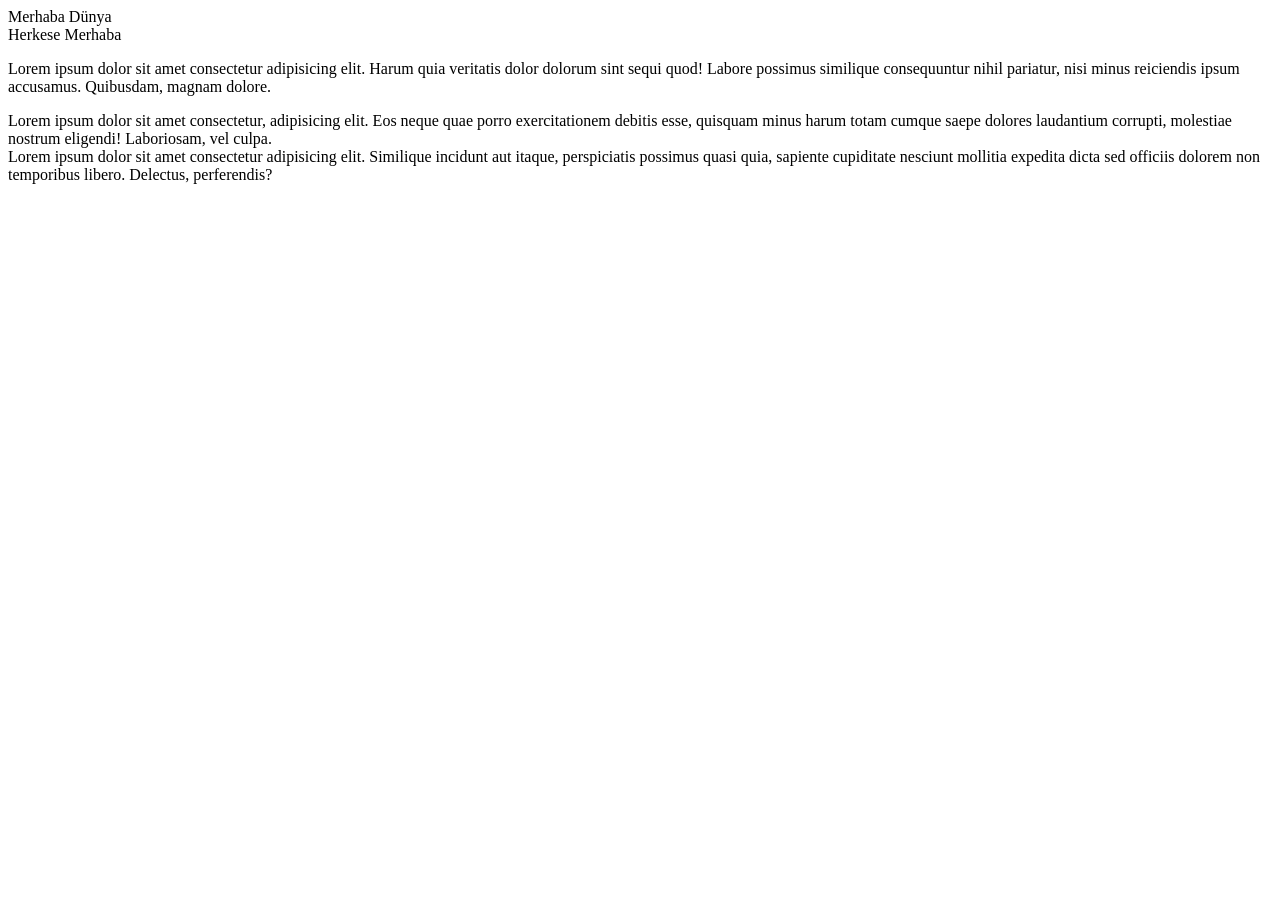
<file: 01-Merhaba dünya/index.html>
<!DOCTYPE html>
<html lang="en">
  <head>
    <meta charset="UTF-8" />
    <meta http-equiv="X-UA-Compatible" content="IE=edge" />
    <meta name="viewport" content="width=device-width, initial-scale=1.0" />
    <title>İlk web sayfam</title>
  </head>
  <body>
    Merhaba Dünya <br />
    Herkese Merhaba

    <p>
      Lorem ipsum dolor sit amet consectetur adipisicing elit. Harum quia
      veritatis dolor dolorum sint sequi quod! Labore possimus similique
      consequuntur nihil pariatur, nisi minus reiciendis ipsum accusamus.
      Quibusdam, magnam dolore.
    </p>

    <p>
      Lorem ipsum dolor sit amet consectetur, adipisicing elit. Eos neque quae
      porro exercitationem debitis esse, quisquam minus harum totam cumque saepe
      dolores laudantium corrupti, molestiae nostrum eligendi! Laboriosam, vel
      culpa.<br />
      Lorem ipsum dolor sit amet consectetur adipisicing elit. Similique
      incidunt aut itaque, perspiciatis possimus quasi quia, sapiente cupiditate
      nesciunt mollitia expedita dicta sed officiis dolorem non temporibus
      libero. Delectus, perferendis?
    </p>
  </body>
</html>
</file>
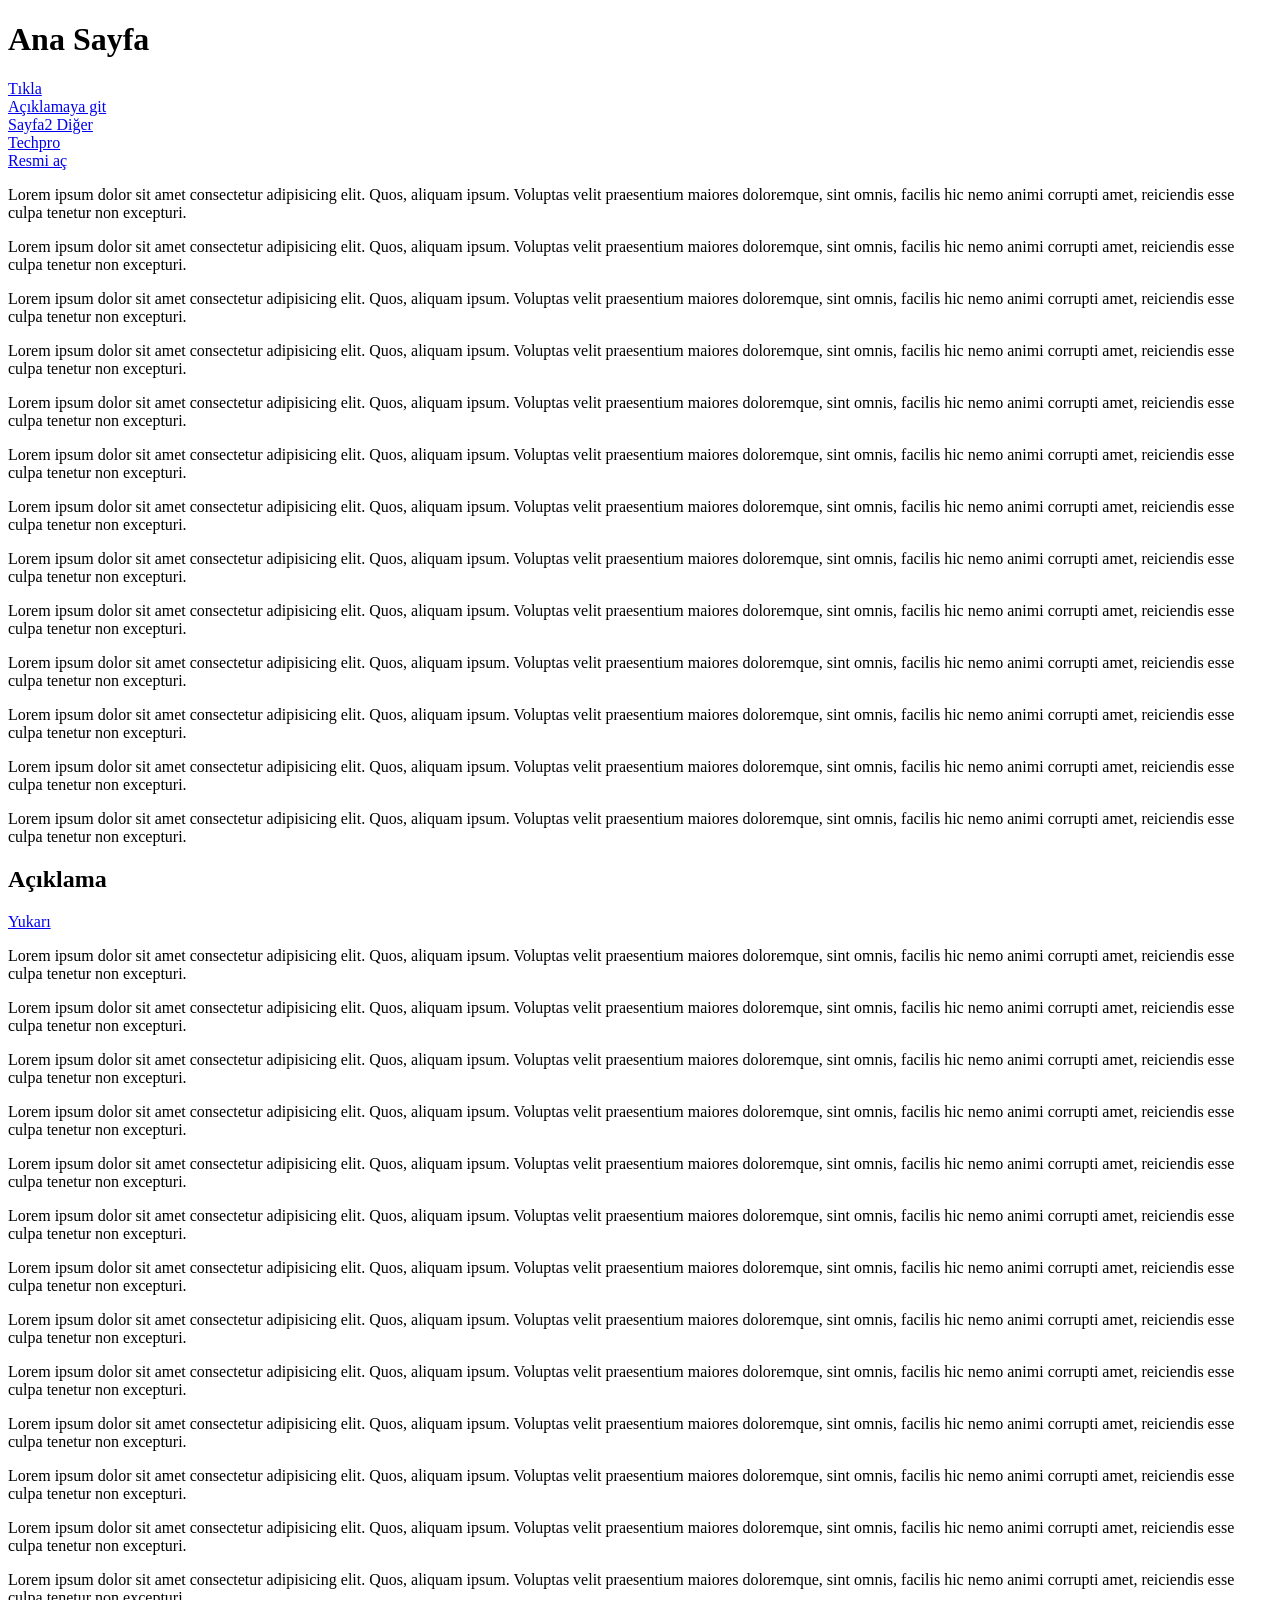
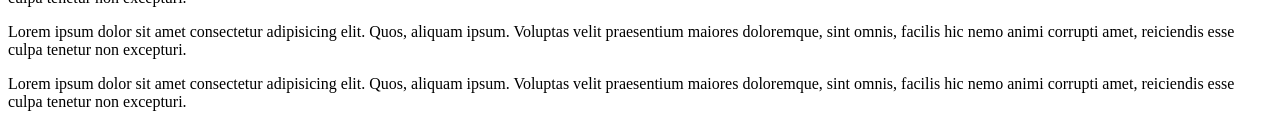
<file: 03-Baglantilar/index.html>
<!DOCTYPE html>
<html lang="en">
  <head>
    <meta charset="UTF-8" />
    <meta http-equiv="X-UA-Compatible" content="IE=edge" />
    <meta name="viewport" content="width=device-width, initial-scale=1.0" />
    <title>Bağlantılar</title>
  </head>
  <body>
    <h1 id="ust">Ana Sayfa</h1>
    <a href="sayfa2.html">Tıkla</a><br />
    <a href="#abc">Açıklamaya git</a><br />
    <a href="sayfa2.html#diger">Sayfa2 Diğer</a><br>
    <a href="https://techproeducation.com"target="_blank">Techpro</a><br>
    <a href="img/doga.jpg">Resmi aç</a>
    <p>
      Lorem ipsum dolor sit amet consectetur adipisicing elit. Quos, aliquam
      ipsum. Voluptas velit praesentium maiores doloremque, sint omnis, facilis
      hic nemo animi corrupti amet, reiciendis esse culpa tenetur non excepturi.
    </p>

    <p>
      Lorem ipsum dolor sit amet consectetur adipisicing elit. Quos, aliquam
      ipsum. Voluptas velit praesentium maiores doloremque, sint omnis, facilis
      hic nemo animi corrupti amet, reiciendis esse culpa tenetur non excepturi.
    </p>

    <p>
      Lorem ipsum dolor sit amet consectetur adipisicing elit. Quos, aliquam
      ipsum. Voluptas velit praesentium maiores doloremque, sint omnis, facilis
      hic nemo animi corrupti amet, reiciendis esse culpa tenetur non excepturi.
    </p>

    <p>
      Lorem ipsum dolor sit amet consectetur adipisicing elit. Quos, aliquam
      ipsum. Voluptas velit praesentium maiores doloremque, sint omnis, facilis
      hic nemo animi corrupti amet, reiciendis esse culpa tenetur non excepturi.
    </p>

    <p>
      Lorem ipsum dolor sit amet consectetur adipisicing elit. Quos, aliquam
      ipsum. Voluptas velit praesentium maiores doloremque, sint omnis, facilis
      hic nemo animi corrupti amet, reiciendis esse culpa tenetur non excepturi.
    </p>

    <p>
      Lorem ipsum dolor sit amet consectetur adipisicing elit. Quos, aliquam
      ipsum. Voluptas velit praesentium maiores doloremque, sint omnis, facilis
      hic nemo animi corrupti amet, reiciendis esse culpa tenetur non excepturi.
    </p>

    <p>
      Lorem ipsum dolor sit amet consectetur adipisicing elit. Quos, aliquam
      ipsum. Voluptas velit praesentium maiores doloremque, sint omnis, facilis
      hic nemo animi corrupti amet, reiciendis esse culpa tenetur non excepturi.
    </p>

    <p>
      Lorem ipsum dolor sit amet consectetur adipisicing elit. Quos, aliquam
      ipsum. Voluptas velit praesentium maiores doloremque, sint omnis, facilis
      hic nemo animi corrupti amet, reiciendis esse culpa tenetur non excepturi.
    </p>
    <p>
      Lorem ipsum dolor sit amet consectetur adipisicing elit. Quos, aliquam
      ipsum. Voluptas velit praesentium maiores doloremque, sint omnis, facilis
      hic nemo animi corrupti amet, reiciendis esse culpa tenetur non excepturi.
    </p>

    <p>
      Lorem ipsum dolor sit amet consectetur adipisicing elit. Quos, aliquam
      ipsum. Voluptas velit praesentium maiores doloremque, sint omnis, facilis
      hic nemo animi corrupti amet, reiciendis esse culpa tenetur non excepturi.
    </p>

    <p>
      Lorem ipsum dolor sit amet consectetur adipisicing elit. Quos, aliquam
      ipsum. Voluptas velit praesentium maiores doloremque, sint omnis, facilis
      hic nemo animi corrupti amet, reiciendis esse culpa tenetur non excepturi.
    </p>

    <p>
      Lorem ipsum dolor sit amet consectetur adipisicing elit. Quos, aliquam
      ipsum. Voluptas velit praesentium maiores doloremque, sint omnis, facilis
      hic nemo animi corrupti amet, reiciendis esse culpa tenetur non excepturi.
    </p>

    <p>
      Lorem ipsum dolor sit amet consectetur adipisicing elit. Quos, aliquam
      ipsum. Voluptas velit praesentium maiores doloremque, sint omnis, facilis
      hic nemo animi corrupti amet, reiciendis esse culpa tenetur non excepturi.
    </p>
    <h2 id="abc">Açıklama</h2>
    <a href="#ust">Yukarı</a>
    <p>
      Lorem ipsum dolor sit amet consectetur adipisicing elit. Quos, aliquam
      ipsum. Voluptas velit praesentium maiores doloremque, sint omnis, facilis
      hic nemo animi corrupti amet, reiciendis esse culpa tenetur non excepturi.
    </p>

    <p>
      Lorem ipsum dolor sit amet consectetur adipisicing elit. Quos, aliquam
      ipsum. Voluptas velit praesentium maiores doloremque, sint omnis, facilis
      hic nemo animi corrupti amet, reiciendis esse culpa tenetur non excepturi.
    </p>

    <p>
      Lorem ipsum dolor sit amet consectetur adipisicing elit. Quos, aliquam
      ipsum. Voluptas velit praesentium maiores doloremque, sint omnis, facilis
      hic nemo animi corrupti amet, reiciendis esse culpa tenetur non excepturi.
    </p>

    <p>
      Lorem ipsum dolor sit amet consectetur adipisicing elit. Quos, aliquam
      ipsum. Voluptas velit praesentium maiores doloremque, sint omnis, facilis
      hic nemo animi corrupti amet, reiciendis esse culpa tenetur non excepturi.
    </p>

    <p>
      Lorem ipsum dolor sit amet consectetur adipisicing elit. Quos, aliquam
      ipsum. Voluptas velit praesentium maiores doloremque, sint omnis, facilis
      hic nemo animi corrupti amet, reiciendis esse culpa tenetur non excepturi.
    </p>
    <p>
      Lorem ipsum dolor sit amet consectetur adipisicing elit. Quos, aliquam
      ipsum. Voluptas velit praesentium maiores doloremque, sint omnis, facilis
      hic nemo animi corrupti amet, reiciendis esse culpa tenetur non excepturi.
    </p>

    <p>
      Lorem ipsum dolor sit amet consectetur adipisicing elit. Quos, aliquam
      ipsum. Voluptas velit praesentium maiores doloremque, sint omnis, facilis
      hic nemo animi corrupti amet, reiciendis esse culpa tenetur non excepturi.
    </p>

    <p>
      Lorem ipsum dolor sit amet consectetur adipisicing elit. Quos, aliquam
      ipsum. Voluptas velit praesentium maiores doloremque, sint omnis, facilis
      hic nemo animi corrupti amet, reiciendis esse culpa tenetur non excepturi.
    </p>

    <p>
      Lorem ipsum dolor sit amet consectetur adipisicing elit. Quos, aliquam
      ipsum. Voluptas velit praesentium maiores doloremque, sint omnis, facilis
      hic nemo animi corrupti amet, reiciendis esse culpa tenetur non excepturi.
    </p>

    <p>
      Lorem ipsum dolor sit amet consectetur adipisicing elit. Quos, aliquam
      ipsum. Voluptas velit praesentium maiores doloremque, sint omnis, facilis
      hic nemo animi corrupti amet, reiciendis esse culpa tenetur non excepturi.
    </p>
    <p>
      Lorem ipsum dolor sit amet consectetur adipisicing elit. Quos, aliquam
      ipsum. Voluptas velit praesentium maiores doloremque, sint omnis, facilis
      hic nemo animi corrupti amet, reiciendis esse culpa tenetur non excepturi.
    </p>

    <p>
      Lorem ipsum dolor sit amet consectetur adipisicing elit. Quos, aliquam
      ipsum. Voluptas velit praesentium maiores doloremque, sint omnis, facilis
      hic nemo animi corrupti amet, reiciendis esse culpa tenetur non excepturi.
    </p>

    <p>
      Lorem ipsum dolor sit amet consectetur adipisicing elit. Quos, aliquam
      ipsum. Voluptas velit praesentium maiores doloremque, sint omnis, facilis
      hic nemo animi corrupti amet, reiciendis esse culpa tenetur non excepturi.
    </p>

    <p>
      Lorem ipsum dolor sit amet consectetur adipisicing elit. Quos, aliquam
      ipsum. Voluptas velit praesentium maiores doloremque, sint omnis, facilis
      hic nemo animi corrupti amet, reiciendis esse culpa tenetur non excepturi.
    </p>

    <p>
      Lorem ipsum dolor sit amet consectetur adipisicing elit. Quos, aliquam
      ipsum. Voluptas velit praesentium maiores doloremque, sint omnis, facilis
      hic nemo animi corrupti amet, reiciendis esse culpa tenetur non excepturi.
    </p>
  </body>
</html>
</file>
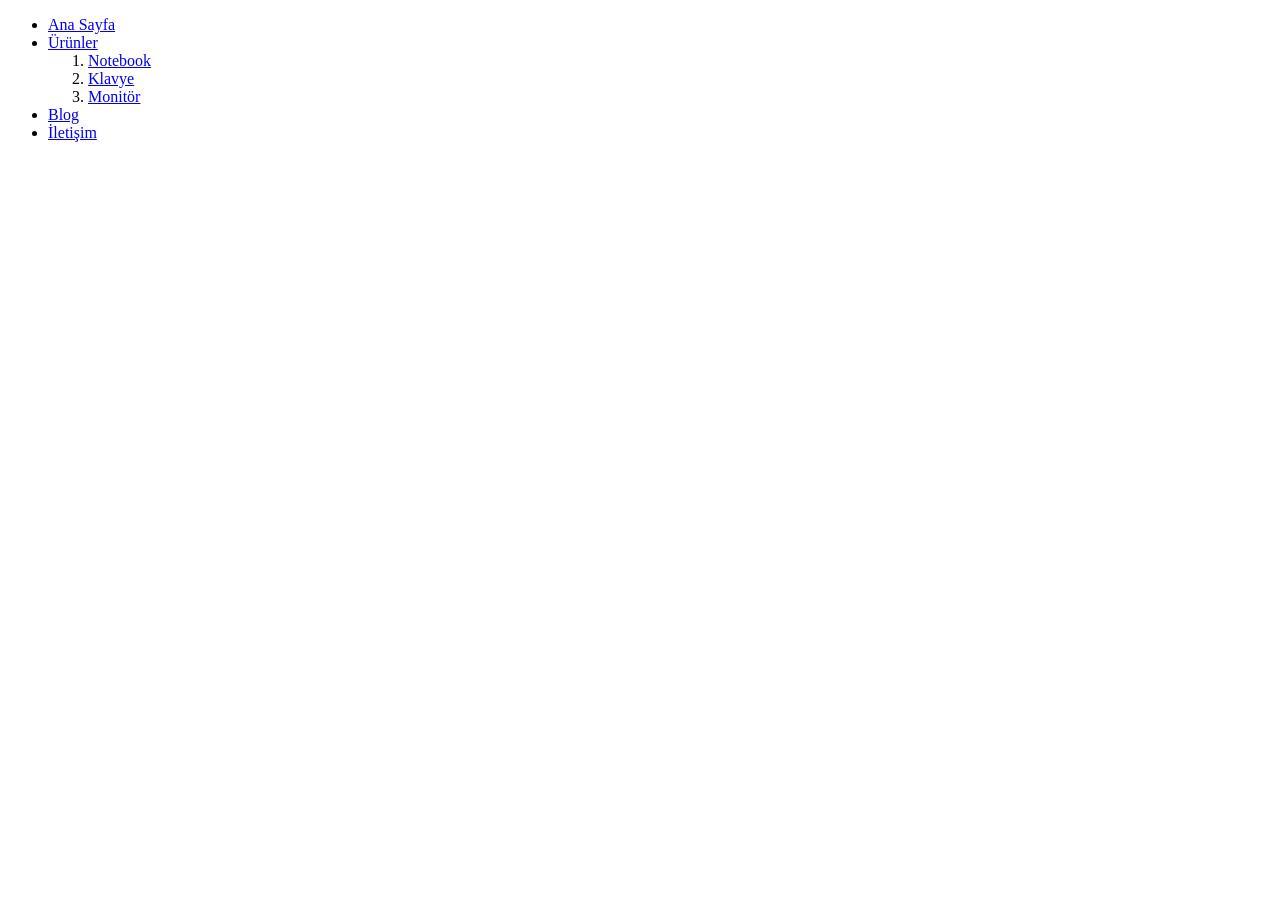
<file: 04-practise-link/index.html>
<!DOCTYPE html>
<html lang="en">
  <head>
    <meta charset="UTF-8" />
    <meta http-equiv="X-UA-Compatible" content="IE=edge" />
    <meta name="viewport" content="width=device-width, initial-scale=1.0" />
    <title>Link Çalışması</title>
  </head>
  <body>
    <ul>
      <li><a href="index.html">Ana Sayfa</a></li>
      <li>
        <a href="urunler.html">Ürünler</a>
        <ol>
          <li><a href="urunler.html#notebook">Notebook</a></li>
          <li><a href="urunler.html#klavye">Klavye</a></li>
          <li><a href="urunler.html#monitor">Monitör</a></li>
        </ol>
      </li>

      <li><a href="https://wordpress.org" target="_blank">Blog</a></li>
      <li><a href="iletisim.html">İletişim</a></li>
    </ul>
  </body>
</html>
</file>
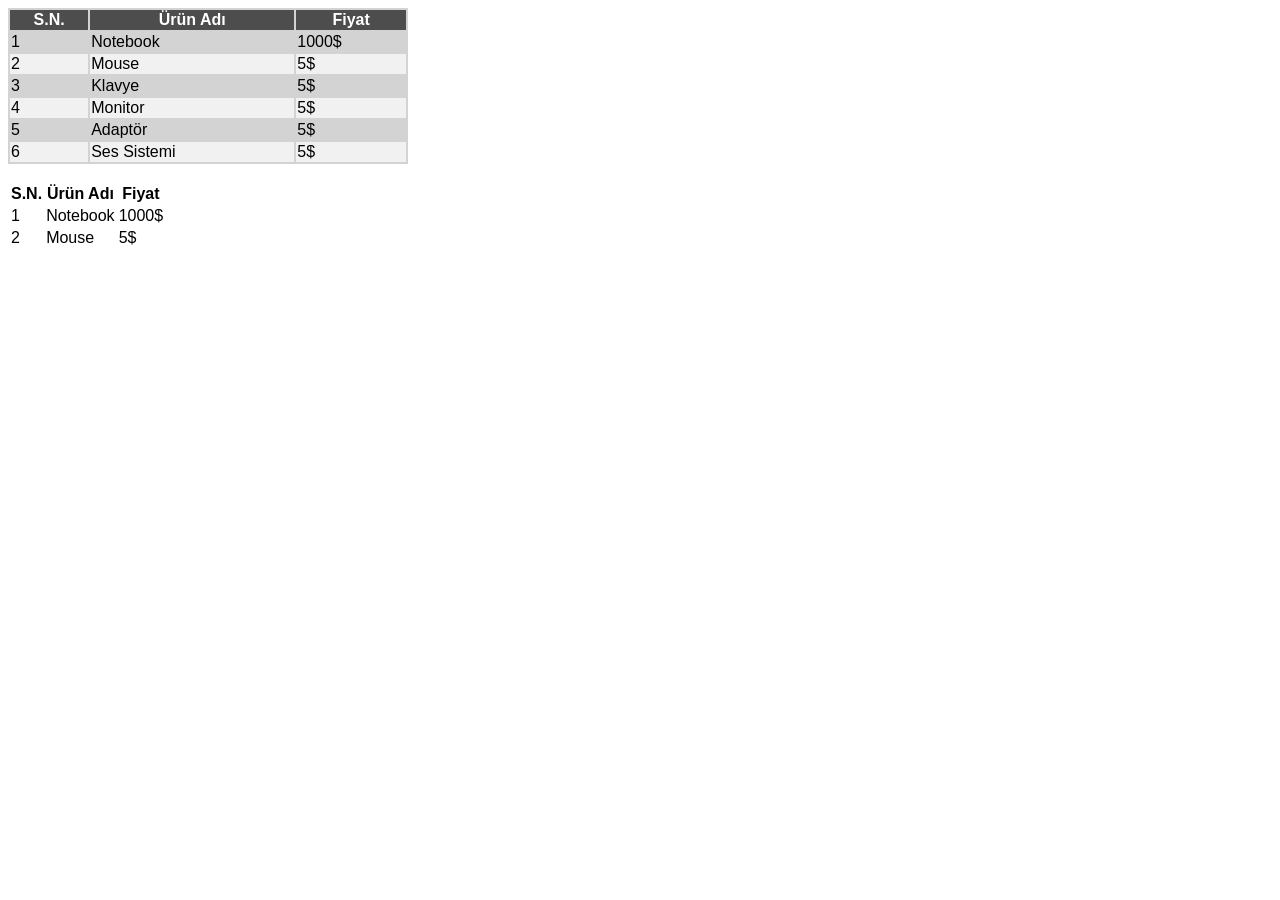
<file: 07-tablolar/index.html>
<!DOCTYPE html>
<html lang="en">
  <head>
    <meta charset="UTF-8" />
    <meta http-equiv="X-UA-Compatible" content="IE=edge" />
    <meta name="viewport" content="width=device-width, initial-scale=1.0" />
    <title>Document</title>

    <style>
      body {
        font-family: Verdana, Tahoma, sans-serif;
      }

      .urun-listesi {
        width: 400px;
        background-color: rgb(211, 211, 211);
      }

      .urun-listesi thead {
        background-color: rgb(77, 77, 77);
        color: white;
      }
      .acik-renk {
        background-color: rgb(241, 241, 241);
      }
    </style>
  </head>
  <body>
    <table class="urun-listesi">
      <thead>
        <tr>
          <th>S.N.</th>
          <th>Ürün Adı</th>
          <th>Fiyat</th>
        </tr>
      </thead>
      <tbody>
        <tr>
          <td>1</td>
          <td>Notebook</td>
          <td>1000$</td>
        </tr>
        <tr class="acik-renk">
          <td>2</td>
          <td>Mouse</td>
          <td>5$</td>
        </tr>
        <tr>
          <td>3</td>
          <td>Klavye</td>
          <td>5$</td>
        </tr>
        <tr class="acik-renk">
          <td>4</td>
          <td>Monitor</td>
          <td>5$</td>
        </tr>
        <tr>
          <td>5</td>
          <td>Adaptör</td>
          <td>5$</td>
        </tr>
        <tr class="acik-renk">
          <td>6</td>
          <td>Ses Sistemi</td>
          <td>5$</td>
        </tr>
      </tbody>
    </table>
    <br />
    <table>
      <thead>
        <tr>
          <th>S.N.</th>
          <th>Ürün Adı</th>
          <th>Fiyat</th>
        </tr>
      </thead>
      <tbody>
        <tr>
          <td>1</td>
          <td>Notebook</td>
          <td>1000$</td>
        </tr>
        <tr>
          <td>2</td>
          <td>Mouse</td>
          <td>5$</td>
        </tr>
      </tbody>
    </table>
  </body>
</html>
</file>
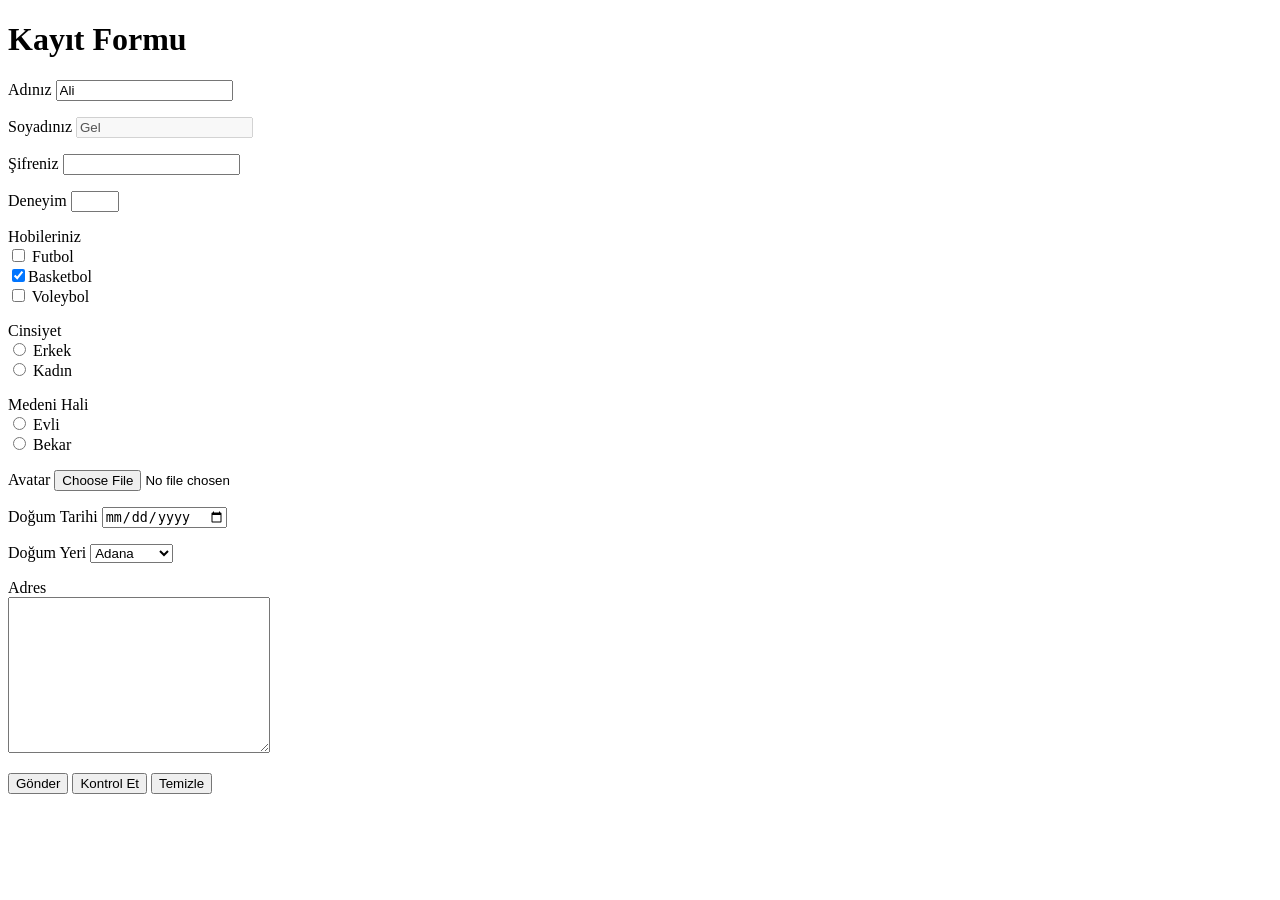
<file: 08-formlar/index.html>
<!DOCTYPE html>
<html lang="en">
  <head>
    <meta charset="UTF-8" />
    <meta http-equiv="X-UA-Compatible" content="IE=edge" />
    <meta name="viewport" content="width=device-width, initial-scale=1.0" />
    <title>Formlar</title>
  </head>
  <body>
    <h1>Kayıt Formu</h1>
    <form action="server/kayit.js" method="POST">
      <input type="hidden" name="id" value="123678345" />

      <p>
        <label for="ad">Adınız</label>
        <input
          id="ad"
          name="ad"
          type="text"
          value="Ali"
          required
          minlength="2"
        />
      </p>

      <p>
        <label for="soyad">Soyadınız</label>
        <input
          id="soyad"
          type="text"
          placeholder="Soyadınızı giriniz"
          value="Gel"
          disabled
        />
      </p>

      <p>
        <label for="sifre">Şifreniz</label>
        <input id="sifre" type="password" required minlength="6" />
      </p>

      <p>
        <label for="deneyim">Deneyim</label>
        <input min="0" max="10" type="number" id="deneyim" />
      </p>

      <p>
        <label>Hobileriniz</label><br />

        <input type="checkbox" name="futbol" id="x" value="futbol" />
        <label for="x">Futbol</label><br />

        <input
          type="checkbox"
          name="basketbol"
          id="basketbol"
          value="basketbol"
          checked
        /><label for="basketbol">Basketbol</label>
        <br />

        <input type="checkbox" name="voleybol" id="voleybol" value="voleybol" />
        <label for="voleybol">Voleybol</label>
      </p>

      <p>
        <label for="cinsiyet">Cinsiyet</label><br />

        <input type="radio" name="cinsiyet" id="erkek" value="erkek" />
        <label for="erkek">Erkek</label><br />

        <input type="radio" name="cinsiyet" id="kadin" value="bayan" />
        <label for="kadin">Kadın</label><br />
      </p>

      <p>
        <label for="medeni">Medeni Hali</label><br />

        <input type="radio" name="medeni_hali" id="evli" value="evli" />
        <label for="evli">Evli</label><br />

        <input type="radio" name="medeni_hali" id="bekar" value="bekar" />
        <label for="bekar">Bekar</label><br />
      </p>

      <p>
        <label for="avatar">Avatar</label>
        <input type="file" name="avatar" id="avatar" />
      </p>

      <p>
        <label for="dogum">Doğum Tarihi</label>
        <input type="date" name="dogum" id="dogum" />
      </p>

      <p>
        <label for="dogum_yeri">Doğum Yeri</label>
        <select name="dogum" id="dogum_yeri">
          <option value="1">Adana</option>
          <option value="2">Adıyaman</option>
          <option value="3">Afyon</option>
          <option value="4">Ağrı</option>
        </select>
      </p>

      <p>
        <label for="adres">Adres</label><br />
        <textarea name="adres" id="adres" cols="30" rows="10"></textarea>
      </p>

      <p>
        <input type="submit" value="Gönder" />
        <input type="button" value="Kontrol Et" />
        <input type="reset" value="Temizle" />
      </p>
    </form>
  </body>
</html>
</file>
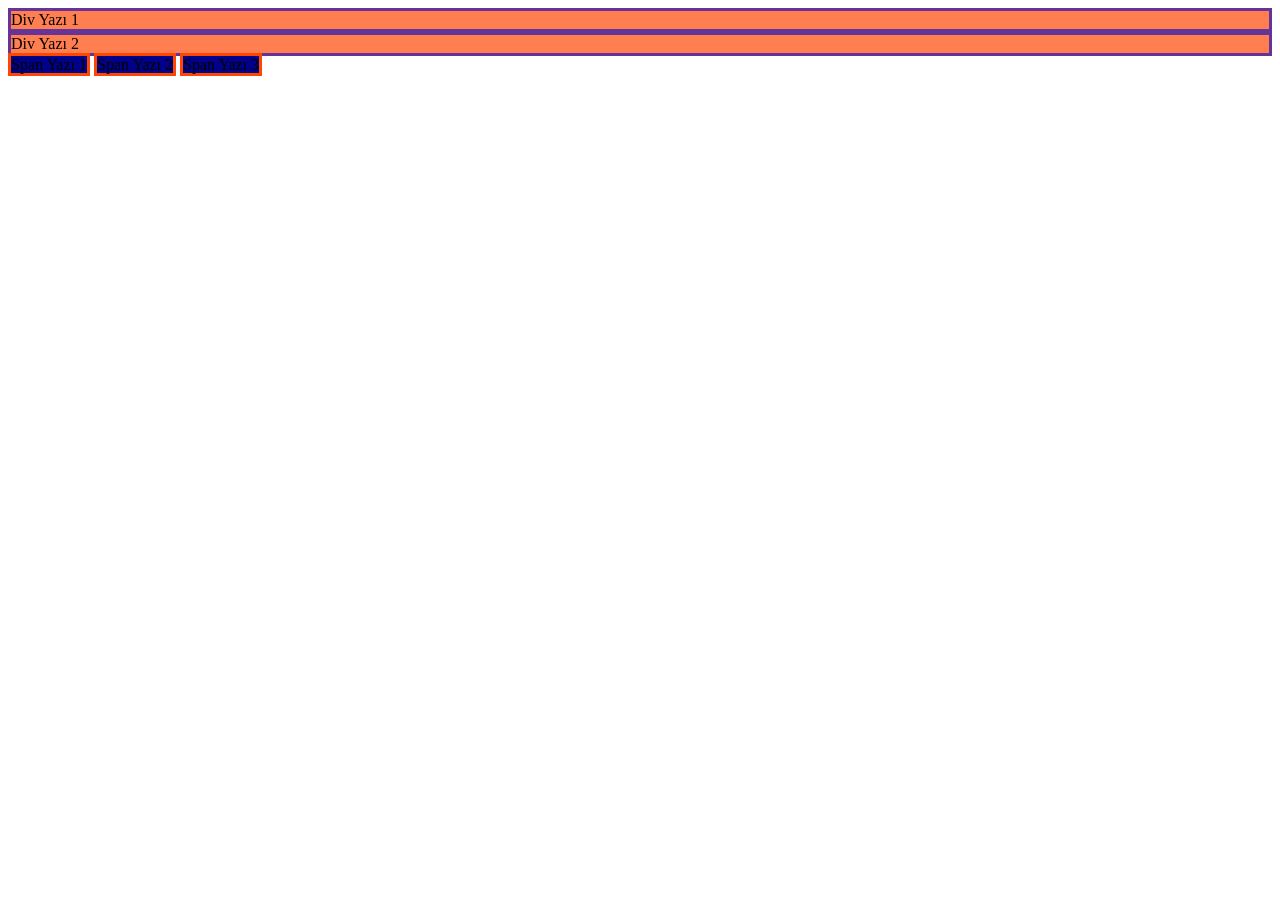
<file: 09-html-display/index.html>
<!DOCTYPE html>
<html lang="en">
  <head>
    <meta charset="UTF-8" />
    <meta http-equiv="X-UA-Compatible" content="IE=edge" />
    <meta name="viewport" content="width=device-width, initial-scale=1.0" />
    <title>Html Display</title>

    <style>
      div {
        background-color: coral;
        border: 3px solid rebeccapurple;
      }

      span {
        background-color: darkblue;
        border: 3px solid orangered;
      }
    </style>
  </head>
  <body>
    <div>Div Yazı 1</div>
    <div>Div Yazı 2</div>
    <span>Span Yazı 1</span>
    <span>Span Yazı 2</span>
    <span>Span Yazı 3</span>
  </body>
</html>
</file>
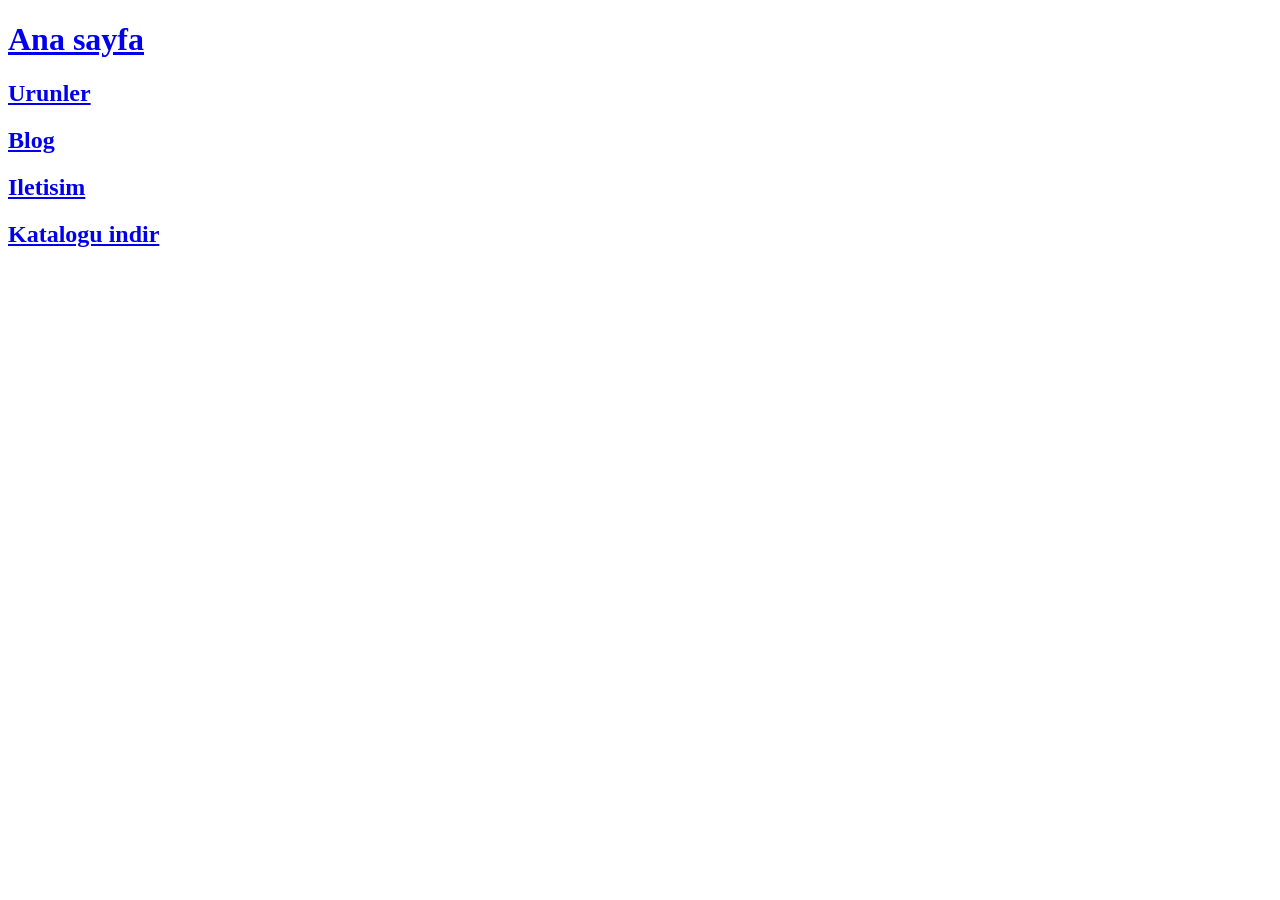
<file: Html ödev/01-ödev/index.html>
<!DOCTYPE html>
<html lang="en">
  <head>
    <meta charset="UTF-8" />
    <meta http-equiv="X-UA-Compatible" content="IE=edge" />
    <meta name="viewport" content="width=device-width, initial-scale=1.0" />
    <title>Ana sayfa</title>
  </head>
  <body>
    <h1><a href="index.html"> Ana sayfa</a></h1>

    <h2><a href="urunler.html">Urunler</a></h2>
    <h2><a href="https://wordpress.org/" target="_blank">Blog</a></h2>
    <h2><a href="iletisim.html">Iletisim</a></h2>
    <h2><a href="https://www.hpmarket.cz/library/dokumenty/PC_Catalogue_2014_nahledove_PDF_v2.pdf"><b>Katalogu indir</b></a></h2>
</body>
</html>
</file>
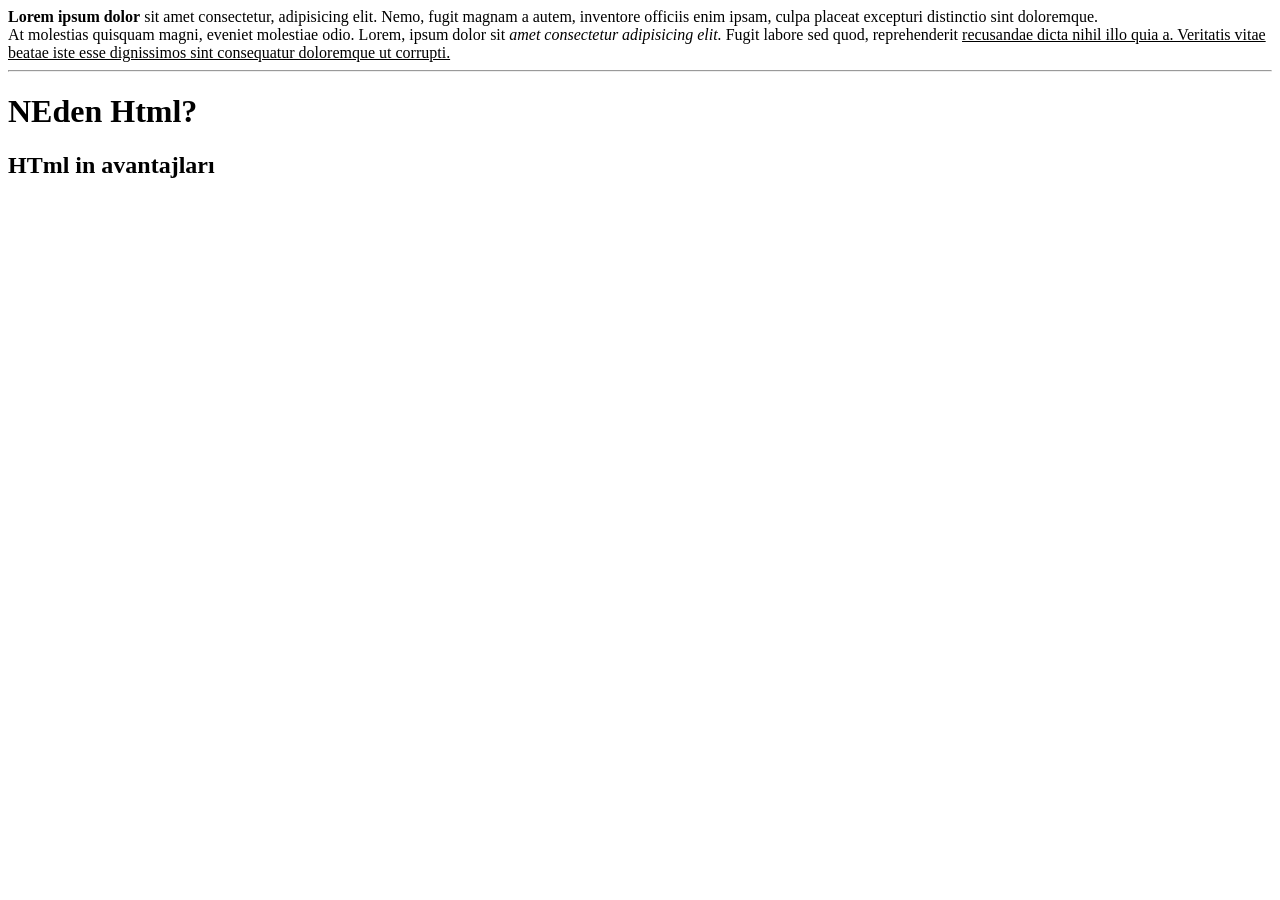
<file: 01-Merhaba dünya/test.html>
<!DOCTYPE html>
<html lang="en">
  <head>
    <meta charset="UTF-8" />
    <meta http-equiv="X-UA-Compatible" content="IE=edge" />
    <meta name="viewport" content="width=device-width, initial-scale=1.0" />
    <title>Document</title>
  </head>
  <body>
    <b>Lorem ipsum dolor</b> sit amet consectetur, adipisicing elit. Nemo, fugit
    magnam a autem, inventore officiis enim ipsam, culpa placeat excepturi
    distinctio sint doloremque.
    <br />
    At molestias quisquam magni, eveniet molestiae odio. Lorem, ipsum dolor sit
    <em>amet consectetur adipisicing elit.</em> Fugit labore sed quod, reprehenderit
    <u>recusandae dicta nihil illo quia a. Veritatis vitae beatae iste esse
    dignissimos sint consequatur doloremque ut corrupti.</u>
    <!--
    <p>
      Lorem ipsum dolor sit amet consectetur adipisicing elit. Expedita facere
      tenetur beatae cumque laboriosam perspiciatis quia minima possimus nihil
      maiores doloremque laborum voluptatum non excepturi, similique ab sit ut
      cupiditate.
    </p>
    -->
    <hr />

    <!-- açıklmaa satırı -->

    <h1>NEden Html?</h1>
    <h2>HTml in avantajları</h2>
  </body>
</html>
</file>
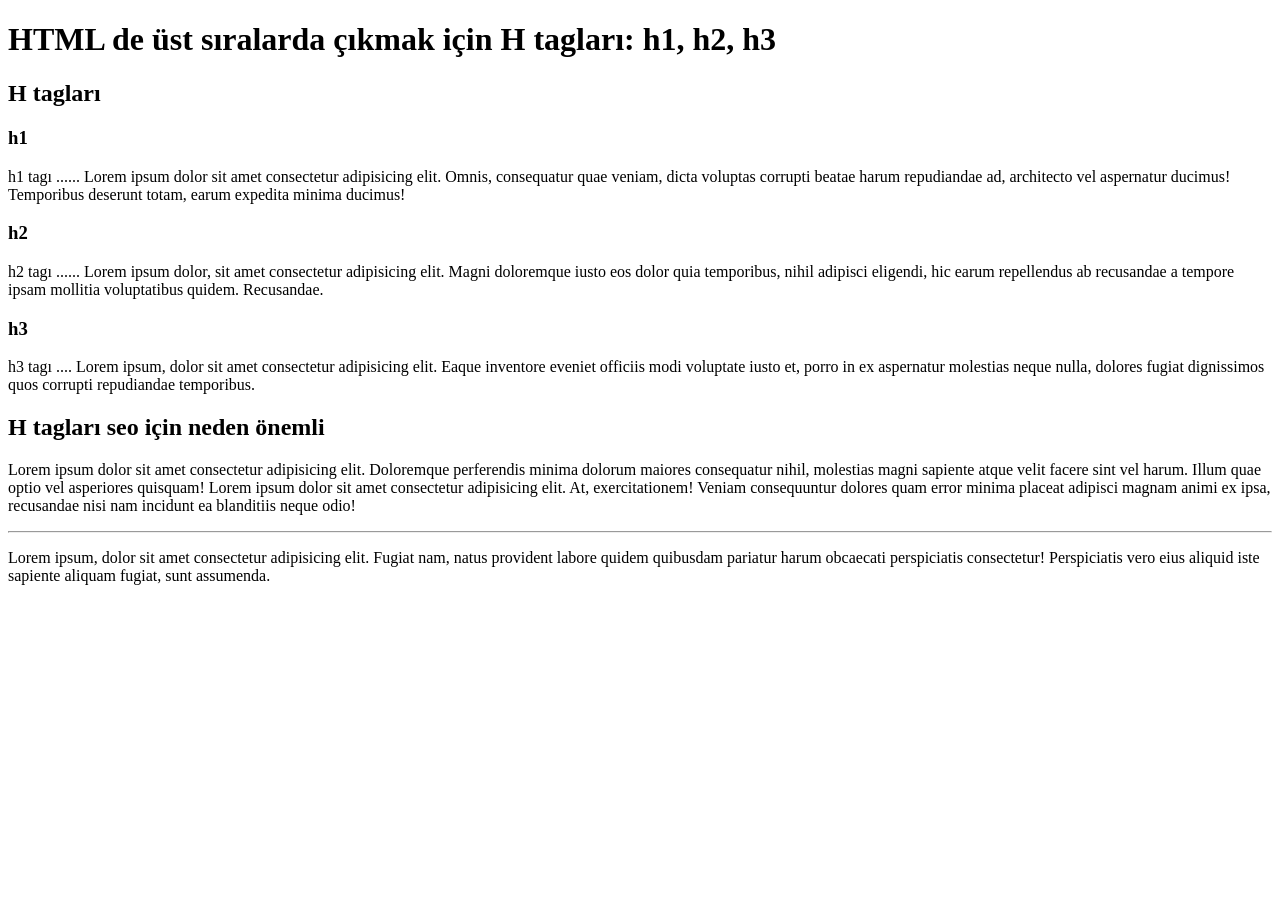
<file: 02-Bicimlendirme/basliklar.html>
<!DOCTYPE html>
<html lang="en">
  <head>
    <meta charset="UTF-8" />
    <meta http-equiv="X-UA-Compatible" content="IE=edge" />
    <meta name="viewport" content="width=device-width, initial-scale=1.0" />
    <title>HTML Başlıklar</title>
  </head>
  <body>
      <!-- sayfanın bağlığı -->

    <h1>HTML de üst sıralarda çıkmak için H tagları: h1, h2, h3</h1>
    <h2>H tagları</h2>
    <h3>h1</h3>
    <p>h1 tagı ...... Lorem ipsum dolor sit amet consectetur adipisicing elit. Omnis, consequatur quae veniam, dicta voluptas corrupti beatae harum repudiandae ad, architecto vel aspernatur ducimus! Temporibus deserunt totam, earum expedita minima ducimus!</p>
    <h3>h2</h3>
    <p>h2 tagı ...... Lorem ipsum dolor, sit amet consectetur adipisicing elit. Magni doloremque iusto eos dolor quia temporibus, nihil adipisci eligendi, hic earum repellendus ab recusandae a tempore ipsam mollitia voluptatibus quidem. Recusandae.</p>
    <h3>h3</h4>
    <p>h3 tagı .... Lorem ipsum, dolor sit amet consectetur adipisicing elit. Eaque inventore eveniet officiis modi voluptate iusto et, porro in ex aspernatur molestias neque nulla, dolores fugiat dignissimos quos corrupti repudiandae temporibus.</p>
  <!-- sayfanın menüsü -->
    <h2>H tagları seo için neden önemli</h2>
    <p>Lorem ipsum dolor sit amet consectetur adipisicing elit. Doloremque perferendis minima dolorum maiores consequatur nihil, molestias magni sapiente atque velit facere sint vel harum. Illum quae optio vel asperiores quisquam!
        Lorem ipsum dolor sit amet consectetur adipisicing elit. At, exercitationem! Veniam consequuntur dolores quam error minima placeat adipisci magnam animi ex ipsa, recusandae nisi nam incidunt ea blanditiis neque odio!
    </p>
    <hr>
    
    <p>Lorem ipsum, dolor sit amet consectetur adipisicing elit. Fugiat nam, natus provident labore quidem quibusdam pariatur harum obcaecati perspiciatis consectetur! Perspiciatis vero eius aliquid iste sapiente aliquam fugiat, sunt assumenda.</p>
</body>
</html>
</file>
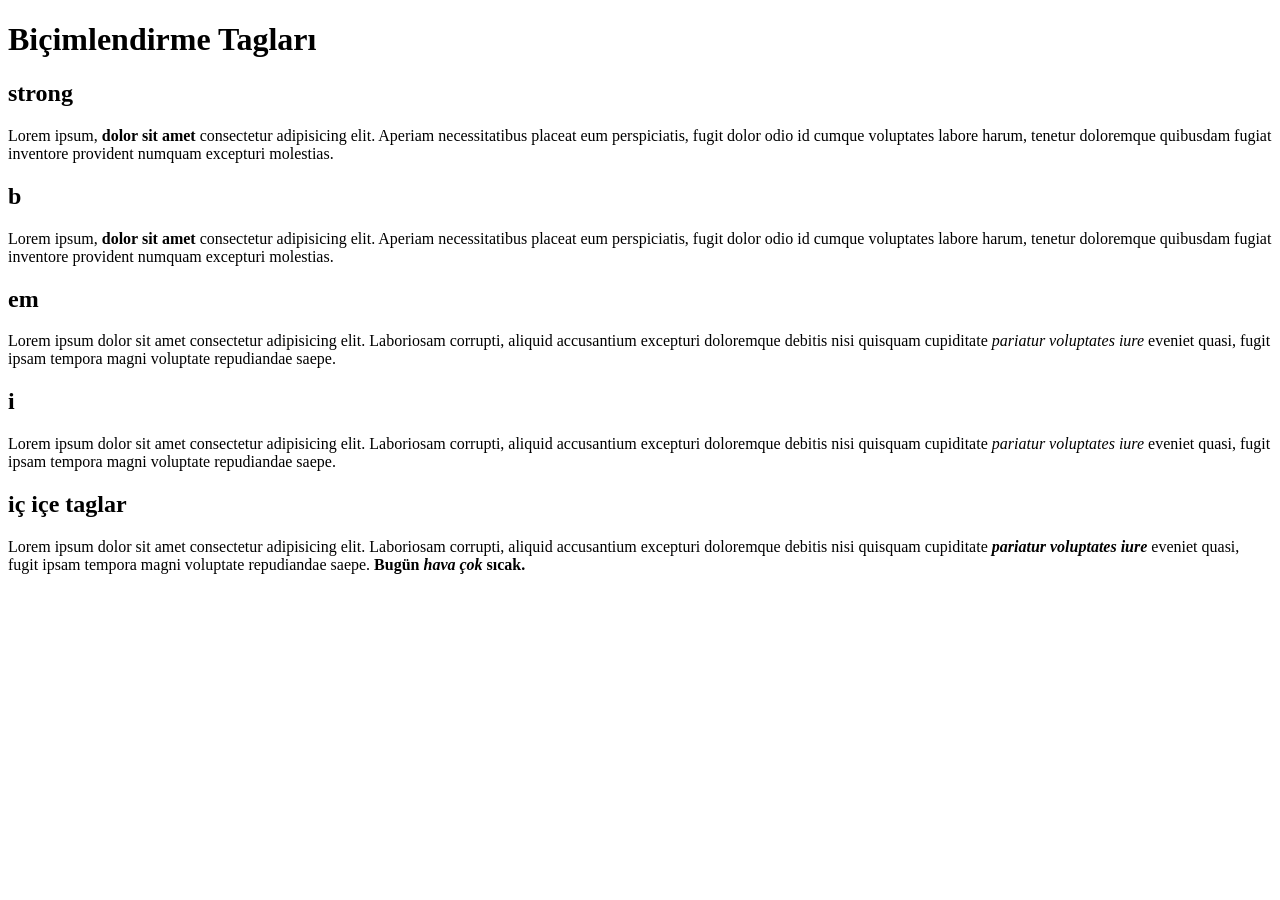
<file: 02-Bicimlendirme/bicimlendirme.html>
<!DOCTYPE html>
<html lang="en">
  <head>
    <meta charset="UTF-8" />
    <meta http-equiv="X-UA-Compatible" content="IE=edge" />
    <meta name="viewport" content="width=device-width, initial-scale=1.0" />
    <title>Biçimlendirme tagları</title>
  </head>
  <body>
    <h1>Biçimlendirme Tagları</h1>
    <h2>strong</h2>
    <p>
      Lorem ipsum, <strong>dolor sit amet</strong> consectetur adipisicing elit.
      Aperiam necessitatibus placeat eum perspiciatis, fugit dolor odio id
      cumque voluptates labore harum, tenetur doloremque quibusdam fugiat
      inventore provident numquam excepturi molestias.
    </p>
    <h2>b</h2>
    <p>
      Lorem ipsum, <b>dolor sit amet</b> consectetur adipisicing elit. Aperiam
      necessitatibus placeat eum perspiciatis, fugit dolor odio id cumque
      voluptates labore harum, tenetur doloremque quibusdam fugiat inventore
      provident numquam excepturi molestias.
    </p>
    <h2>em</h2>
    <p>
      Lorem ipsum dolor sit amet consectetur adipisicing elit. Laboriosam
      corrupti, aliquid accusantium excepturi doloremque debitis nisi quisquam
      cupiditate <em>pariatur voluptates iure</em> eveniet quasi, fugit ipsam
      tempora magni voluptate repudiandae saepe.
    </p>
    <h2>i</h2>
    <p>
      Lorem ipsum dolor sit amet consectetur adipisicing elit. Laboriosam
      corrupti, aliquid accusantium excepturi doloremque debitis nisi quisquam
      cupiditate <i>pariatur voluptates iure</i> eveniet quasi, fugit ipsam
      tempora magni voluptate repudiandae saepe.
    </p>

    <h2>iç içe taglar</h2>
    <p>
      Lorem ipsum dolor sit amet consectetur adipisicing elit. Laboriosam
      corrupti, aliquid accusantium excepturi doloremque debitis nisi quisquam
      cupiditate <b><i>pariatur voluptates iure</i></b> eveniet quasi, fugit ipsam
      tempora magni voluptate repudiandae saepe.
      <strong>Bugün <em>hava çok</em> sıcak.</strong>
    </p>
  </body>
</html>
</file>
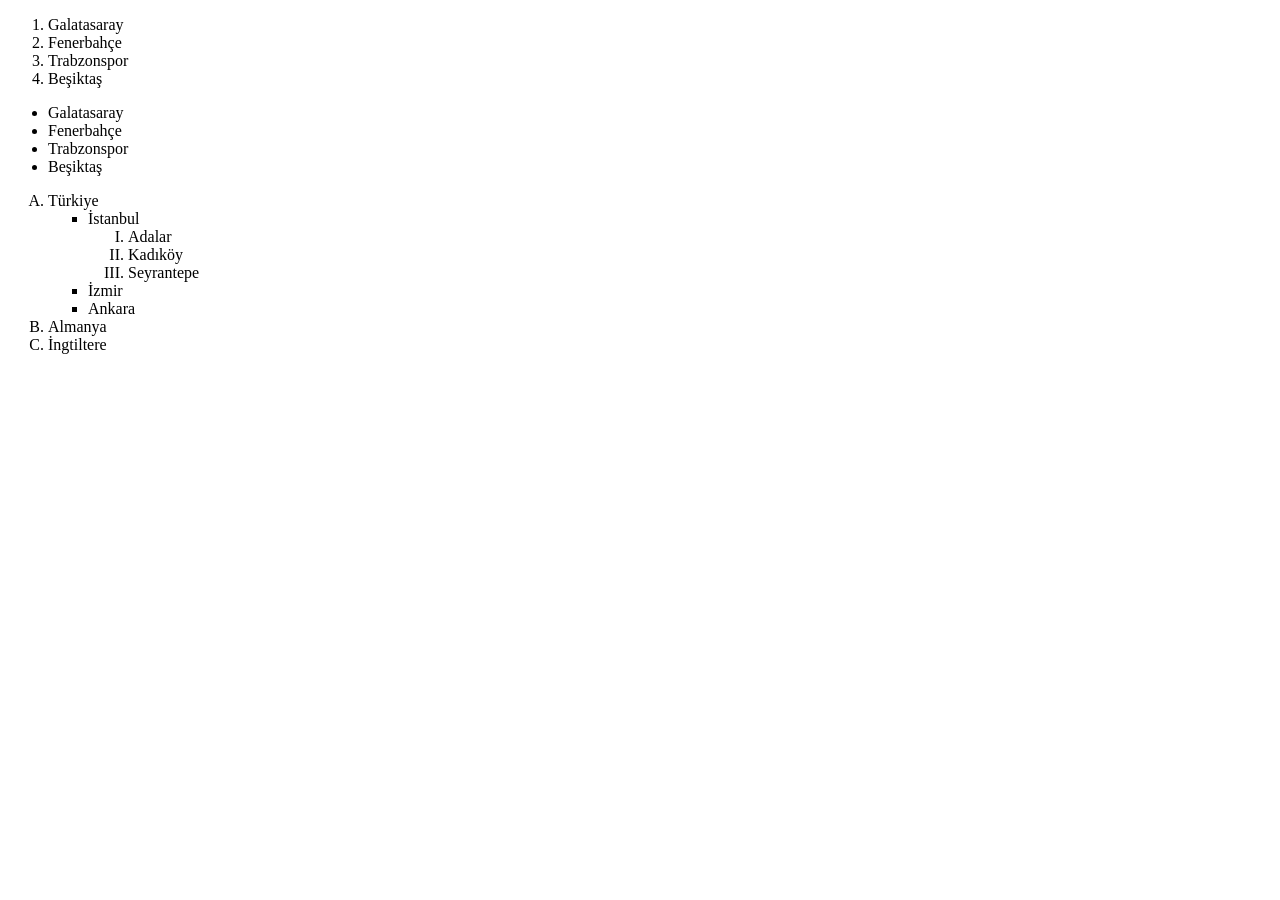
<file: 02-Bicimlendirme/listeleme.html>
<!DOCTYPE html>
<html lang="en">
<head>
    <meta charset="UTF-8">
    <meta http-equiv="X-UA-Compatible" content="IE=edge">
    <meta name="viewport" content="width=device-width, initial-scale=1.0">
    <title>Listeleme tagları</title>
</head>
<body>
    <ol>
        <li>Galatasaray</li>
        <li>Fenerbahçe</li>
        <li>Trabzonspor</li>
        <li>Beşiktaş</li>
    </ol>

    <ul>
        <li>Galatasaray</li>
        <li>Fenerbahçe</li>
        <li>Trabzonspor</li>
        <li>Beşiktaş</li>
    </ul>

    <ol type="A">
        <li>Türkiye
            <ul type="square">
                <li>İstanbul
                    <ol type="I">
                        <li>Adalar</li>
                        <li>Kadıköy</li>
                        <li>Seyrantepe</li>
                    </ol>
                </li>
                <li>İzmir</li>
                <li>Ankara</li>
            </ul>
        </li>
        <li>Almanya</li>
        <li>İngtiltere</li>
    </ol>
</body>
</html>
</file>
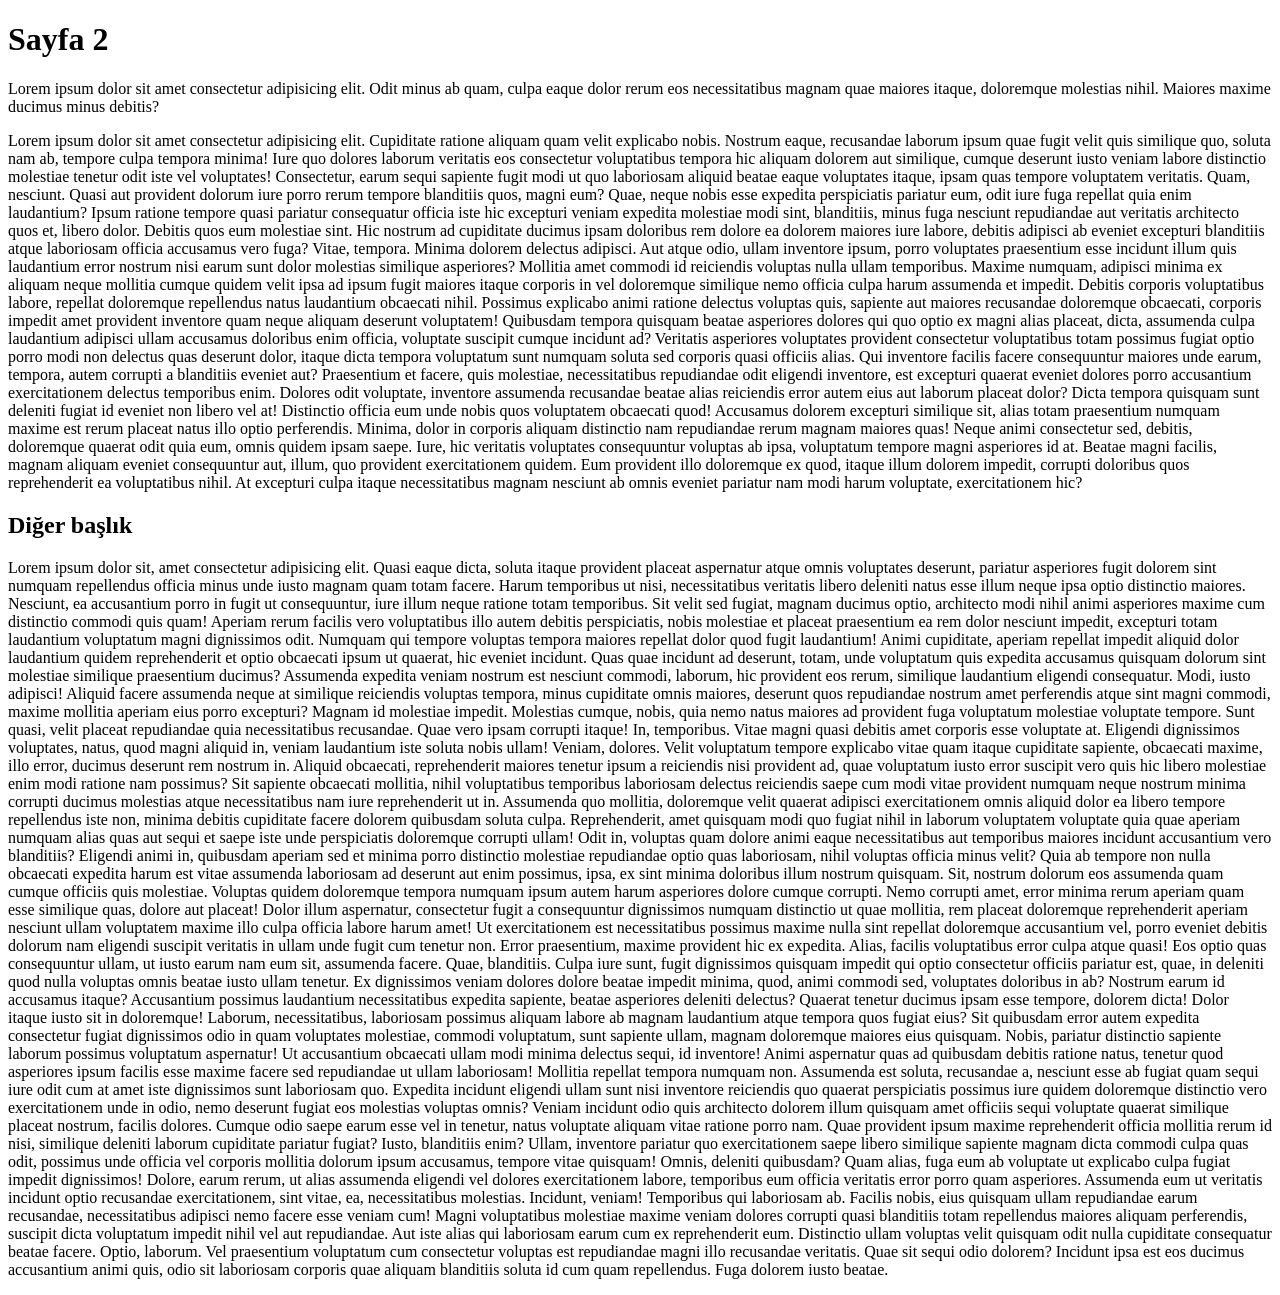
<file: 03-Baglantilar/sayfa2.html>
<!DOCTYPE html>
<html lang="en">
  <head>
    <meta charset="UTF-8" />
    <meta http-equiv="X-UA-Compatible" content="IE=edge" />
    <meta name="viewport" content="width=device-width, initial-scale=1.0" />
    <title>Sayfa 2</title>
  </head>
  <body>
    <h1>Sayfa 2</h1>
    <p>
      Lorem ipsum dolor sit amet consectetur adipisicing elit. Odit minus ab
      quam, culpa eaque dolor rerum eos necessitatibus magnam quae maiores
      itaque, doloremque molestias nihil. Maiores maxime ducimus minus debitis?
    </p>
    <p>
      Lorem ipsum dolor sit amet consectetur adipisicing elit. Cupiditate
      ratione aliquam quam velit explicabo nobis. Nostrum eaque, recusandae
      laborum ipsum quae fugit velit quis similique quo, soluta nam ab, tempore
      culpa tempora minima! Iure quo dolores laborum veritatis eos consectetur
      voluptatibus tempora hic aliquam dolorem aut similique, cumque deserunt
      iusto veniam labore distinctio molestiae tenetur odit iste vel voluptates!
      Consectetur, earum sequi sapiente fugit modi ut quo laboriosam aliquid
      beatae eaque voluptates itaque, ipsam quas tempore voluptatem veritatis.
      Quam, nesciunt. Quasi aut provident dolorum iure porro rerum tempore
      blanditiis quos, magni eum? Quae, neque nobis esse expedita perspiciatis
      pariatur eum, odit iure fuga repellat quia enim laudantium? Ipsum ratione
      tempore quasi pariatur consequatur officia iste hic excepturi veniam
      expedita molestiae modi sint, blanditiis, minus fuga nesciunt repudiandae
      aut veritatis architecto quos et, libero dolor. Debitis quos eum molestiae
      sint. Hic nostrum ad cupiditate ducimus ipsam doloribus rem dolore ea
      dolorem maiores iure labore, debitis adipisci ab eveniet excepturi
      blanditiis atque laboriosam officia accusamus vero fuga? Vitae, tempora.
      Minima dolorem delectus adipisci. Aut atque odio, ullam inventore ipsum,
      porro voluptates praesentium esse incidunt illum quis laudantium error
      nostrum nisi earum sunt dolor molestias similique asperiores? Mollitia
      amet commodi id reiciendis voluptas nulla ullam temporibus. Maxime
      numquam, adipisci minima ex aliquam neque mollitia cumque quidem velit
      ipsa ad ipsum fugit maiores itaque corporis in vel doloremque similique
      nemo officia culpa harum assumenda et impedit. Debitis corporis
      voluptatibus labore, repellat doloremque repellendus natus laudantium
      obcaecati nihil. Possimus explicabo animi ratione delectus voluptas quis,
      sapiente aut maiores recusandae doloremque obcaecati, corporis impedit
      amet provident inventore quam neque aliquam deserunt voluptatem! Quibusdam
      tempora quisquam beatae asperiores dolores qui quo optio ex magni alias
      placeat, dicta, assumenda culpa laudantium adipisci ullam accusamus
      doloribus enim officia, voluptate suscipit cumque incidunt ad? Veritatis
      asperiores voluptates provident consectetur voluptatibus totam possimus
      fugiat optio porro modi non delectus quas deserunt dolor, itaque dicta
      tempora voluptatum sunt numquam soluta sed corporis quasi officiis alias.
      Qui inventore facilis facere consequuntur maiores unde earum, tempora,
      autem corrupti a blanditiis eveniet aut? Praesentium et facere, quis
      molestiae, necessitatibus repudiandae odit eligendi inventore, est
      excepturi quaerat eveniet dolores porro accusantium exercitationem
      delectus temporibus enim. Dolores odit voluptate, inventore assumenda
      recusandae beatae alias reiciendis error autem eius aut laborum placeat
      dolor? Dicta tempora quisquam sunt deleniti fugiat id eveniet non libero
      vel at! Distinctio officia eum unde nobis quos voluptatem obcaecati quod!
      Accusamus dolorem excepturi similique sit, alias totam praesentium numquam
      maxime est rerum placeat natus illo optio perferendis. Minima, dolor in
      corporis aliquam distinctio nam repudiandae rerum magnam maiores quas!
      Neque animi consectetur sed, debitis, doloremque quaerat odit quia eum,
      omnis quidem ipsam saepe. Iure, hic veritatis voluptates consequuntur
      voluptas ab ipsa, voluptatum tempore magni asperiores id at. Beatae magni
      facilis, magnam aliquam eveniet consequuntur aut, illum, quo provident
      exercitationem quidem. Eum provident illo doloremque ex quod, itaque illum
      dolorem impedit, corrupti doloribus quos reprehenderit ea voluptatibus
      nihil. At excepturi culpa itaque necessitatibus magnam nesciunt ab omnis
      eveniet pariatur nam modi harum voluptate, exercitationem hic?
    </p>
    <h2 id="diger">Diğer başlık</h2>
    <p>
      Lorem ipsum dolor sit, amet consectetur adipisicing elit. Quasi eaque
      dicta, soluta itaque provident placeat aspernatur atque omnis voluptates
      deserunt, pariatur asperiores fugit dolorem sint numquam repellendus
      officia minus unde iusto magnam quam totam facere. Harum temporibus ut
      nisi, necessitatibus veritatis libero deleniti natus esse illum neque ipsa
      optio distinctio maiores. Nesciunt, ea accusantium porro in fugit ut
      consequuntur, iure illum neque ratione totam temporibus. Sit velit sed
      fugiat, magnam ducimus optio, architecto modi nihil animi asperiores
      maxime cum distinctio commodi quis quam! Aperiam rerum facilis vero
      voluptatibus illo autem debitis perspiciatis, nobis molestiae et placeat
      praesentium ea rem dolor nesciunt impedit, excepturi totam laudantium
      voluptatum magni dignissimos odit. Numquam qui tempore voluptas tempora
      maiores repellat dolor quod fugit laudantium! Animi cupiditate, aperiam
      repellat impedit aliquid dolor laudantium quidem reprehenderit et optio
      obcaecati ipsum ut quaerat, hic eveniet incidunt. Quas quae incidunt ad
      deserunt, totam, unde voluptatum quis expedita accusamus quisquam dolorum
      sint molestiae similique praesentium ducimus? Assumenda expedita veniam
      nostrum est nesciunt commodi, laborum, hic provident eos rerum, similique
      laudantium eligendi consequatur. Modi, iusto adipisci! Aliquid facere
      assumenda neque at similique reiciendis voluptas tempora, minus cupiditate
      omnis maiores, deserunt quos repudiandae nostrum amet perferendis atque
      sint magni commodi, maxime mollitia aperiam eius porro excepturi? Magnam
      id molestiae impedit. Molestias cumque, nobis, quia nemo natus maiores ad
      provident fuga voluptatum molestiae voluptate tempore. Sunt quasi, velit
      placeat repudiandae quia necessitatibus recusandae. Quae vero ipsam
      corrupti itaque! In, temporibus. Vitae magni quasi debitis amet corporis
      esse voluptate at. Eligendi dignissimos voluptates, natus, quod magni
      aliquid in, veniam laudantium iste soluta nobis ullam! Veniam, dolores.
      Velit voluptatum tempore explicabo vitae quam itaque cupiditate sapiente,
      obcaecati maxime, illo error, ducimus deserunt rem nostrum in. Aliquid
      obcaecati, reprehenderit maiores tenetur ipsum a reiciendis nisi provident
      ad, quae voluptatum iusto error suscipit vero quis hic libero molestiae
      enim modi ratione nam possimus? Sit sapiente obcaecati mollitia, nihil
      voluptatibus temporibus laboriosam delectus reiciendis saepe cum modi
      vitae provident numquam neque nostrum minima corrupti ducimus molestias
      atque necessitatibus nam iure reprehenderit ut in. Assumenda quo mollitia,
      doloremque velit quaerat adipisci exercitationem omnis aliquid dolor ea
      libero tempore repellendus iste non, minima debitis cupiditate facere
      dolorem quibusdam soluta culpa. Reprehenderit, amet quisquam modi quo
      fugiat nihil in laborum voluptatem voluptate quia quae aperiam numquam
      alias quas aut sequi et saepe iste unde perspiciatis doloremque corrupti
      ullam! Odit in, voluptas quam dolore animi eaque necessitatibus aut
      temporibus maiores incidunt accusantium vero blanditiis? Eligendi animi
      in, quibusdam aperiam sed et minima porro distinctio molestiae repudiandae
      optio quas laboriosam, nihil voluptas officia minus velit? Quia ab tempore
      non nulla obcaecati expedita harum est vitae assumenda laboriosam ad
      deserunt aut enim possimus, ipsa, ex sint minima doloribus illum nostrum
      quisquam. Sit, nostrum dolorum eos assumenda quam cumque officiis quis
      molestiae. Voluptas quidem doloremque tempora numquam ipsum autem harum
      asperiores dolore cumque corrupti. Nemo corrupti amet, error minima rerum
      aperiam quam esse similique quas, dolore aut placeat! Dolor illum
      aspernatur, consectetur fugit a consequuntur dignissimos numquam
      distinctio ut quae mollitia, rem placeat doloremque reprehenderit aperiam
      nesciunt ullam voluptatem maxime illo culpa officia labore harum amet! Ut
      exercitationem est necessitatibus possimus maxime nulla sint repellat
      doloremque accusantium vel, porro eveniet debitis dolorum nam eligendi
      suscipit veritatis in ullam unde fugit cum tenetur non. Error praesentium,
      maxime provident hic ex expedita. Alias, facilis voluptatibus error culpa
      atque quasi! Eos optio quas consequuntur ullam, ut iusto earum nam eum
      sit, assumenda facere. Quae, blanditiis. Culpa iure sunt, fugit
      dignissimos quisquam impedit qui optio consectetur officiis pariatur est,
      quae, in deleniti quod nulla voluptas omnis beatae iusto ullam tenetur. Ex
      dignissimos veniam dolores dolore beatae impedit minima, quod, animi
      commodi sed, voluptates doloribus in ab? Nostrum earum id accusamus
      itaque? Accusantium possimus laudantium necessitatibus expedita sapiente,
      beatae asperiores deleniti delectus? Quaerat tenetur ducimus ipsam esse
      tempore, dolorem dicta! Dolor itaque iusto sit in doloremque! Laborum,
      necessitatibus, laboriosam possimus aliquam labore ab magnam laudantium
      atque tempora quos fugiat eius? Sit quibusdam error autem expedita
      consectetur fugiat dignissimos odio in quam voluptates molestiae, commodi
      voluptatum, sunt sapiente ullam, magnam doloremque maiores eius quisquam.
      Nobis, pariatur distinctio sapiente laborum possimus voluptatum
      aspernatur! Ut accusantium obcaecati ullam modi minima delectus sequi, id
      inventore! Animi aspernatur quas ad quibusdam debitis ratione natus,
      tenetur quod asperiores ipsum facilis esse maxime facere sed repudiandae
      ut ullam laboriosam! Mollitia repellat tempora numquam non. Assumenda est
      soluta, recusandae a, nesciunt esse ab fugiat quam sequi iure odit cum at
      amet iste dignissimos sunt laboriosam quo. Expedita incidunt eligendi
      ullam sunt nisi inventore reiciendis quo quaerat perspiciatis possimus
      iure quidem doloremque distinctio vero exercitationem unde in odio, nemo
      deserunt fugiat eos molestias voluptas omnis? Veniam incidunt odio quis
      architecto dolorem illum quisquam amet officiis sequi voluptate quaerat
      similique placeat nostrum, facilis dolores. Cumque odio saepe earum esse
      vel in tenetur, natus voluptate aliquam vitae ratione porro nam. Quae
      provident ipsum maxime reprehenderit officia mollitia rerum id nisi,
      similique deleniti laborum cupiditate pariatur fugiat? Iusto, blanditiis
      enim? Ullam, inventore pariatur quo exercitationem saepe libero similique
      sapiente magnam dicta commodi culpa quas odit, possimus unde officia vel
      corporis mollitia dolorum ipsum accusamus, tempore vitae quisquam! Omnis,
      deleniti quibusdam? Quam alias, fuga eum ab voluptate ut explicabo culpa
      fugiat impedit dignissimos! Dolore, earum rerum, ut alias assumenda
      eligendi vel dolores exercitationem labore, temporibus eum officia
      veritatis error porro quam asperiores. Assumenda eum ut veritatis incidunt
      optio recusandae exercitationem, sint vitae, ea, necessitatibus molestias.
      Incidunt, veniam! Temporibus qui laboriosam ab. Facilis nobis, eius
      quisquam ullam repudiandae earum recusandae, necessitatibus adipisci nemo
      facere esse veniam cum! Magni voluptatibus molestiae maxime veniam dolores
      corrupti quasi blanditiis totam repellendus maiores aliquam perferendis,
      suscipit dicta voluptatum impedit nihil vel aut repudiandae. Aut iste
      alias qui laboriosam earum cum ex reprehenderit eum. Distinctio ullam
      voluptas velit quisquam odit nulla cupiditate consequatur beatae facere.
      Optio, laborum. Vel praesentium voluptatum cum consectetur voluptas est
      repudiandae magni illo recusandae veritatis. Quae sit sequi odio dolorem?
      Incidunt ipsa est eos ducimus accusantium animi quis, odio sit laboriosam
      corporis quae aliquam blanditiis soluta id cum quam repellendus. Fuga
      dolorem iusto beatae.
    </p>
  </body>
</html>
</file>
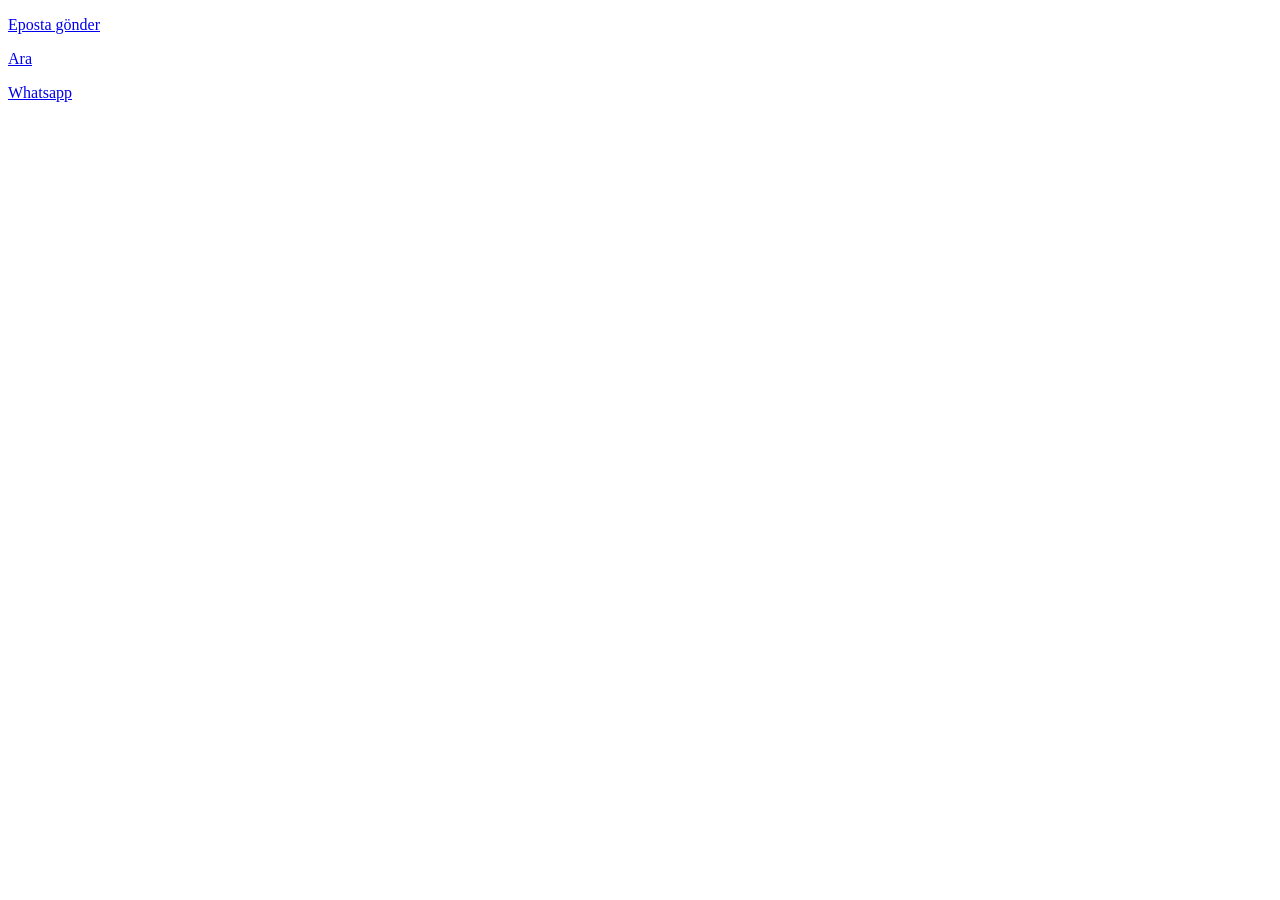
<file: 04-practise-link/iletisim.html>
<!DOCTYPE html>
<html lang="en">
  <head>
    <meta charset="UTF-8" />
    <meta http-equiv="X-UA-Compatible" content="IE=edge" />
    <meta name="viewport" content="width=device-width, initial-scale=1.0" />
    <title>İletişim</title>
  </head>
  <body>
    <p><a href="mailto:zsari.techproed@gmail.com">Eposta gönder</a></p>
    <p><a href="tel:+905555555555">Ara</a></p>
    <p><a href="https://wa.me/905551234567">Whatsapp</a></p>
  </body>
</html>
</file>
